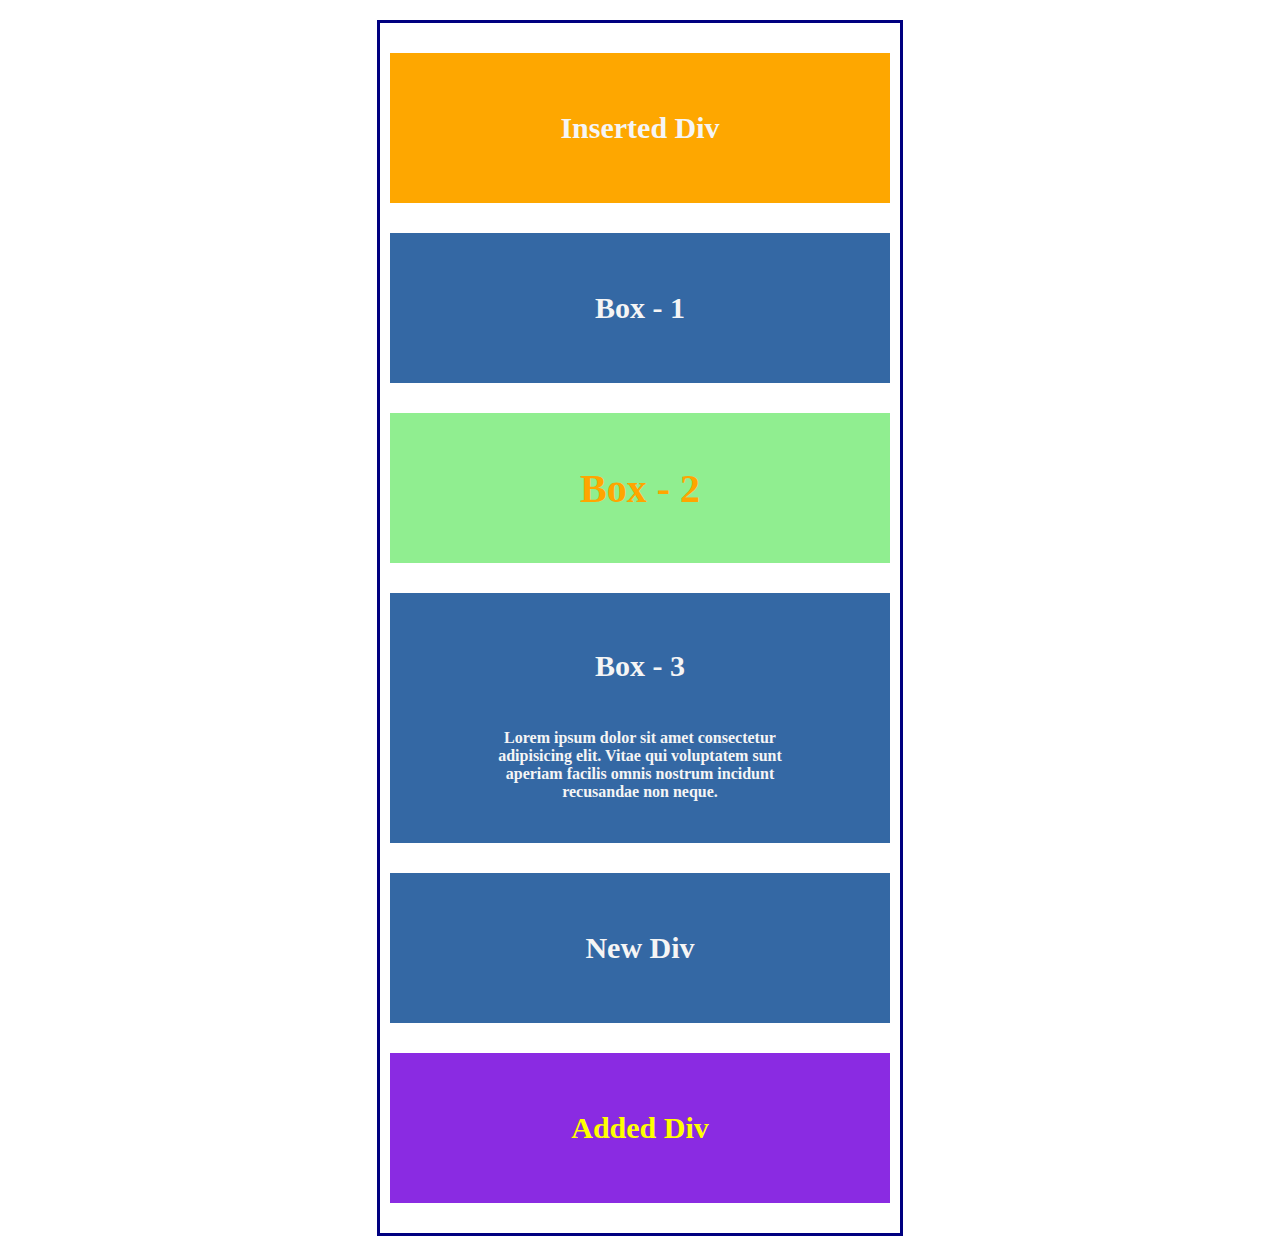
<file: index.html>
<!DOCTYPE html>
<html lang="en">

<head>
    <meta charset="UTF-8">
    <meta name="viewport" content="width=device-width, initial-scale=1.0">
    <title>JS DOM</title>
    <link rel="stylesheet" href="css/style.css">
</head>

<body>
    <section id="section-container">
        <div class="box" id="box-1">Box - 1</div>
        <div class="box" id="box-2">Box - 2</div>
        <div class="box" id="box-3">
            <p>Box - 3</p>
            <p id="div3-para2">Lorem ipsum dolor sit amet consectetur adipisicing elit. Vitae qui voluptatem sunt
                aperiam
                facilis omnis
                nostrum incidunt recusandae non neque.</p>
        </div>
    </section>


    <script src="js/script.js"></script>

</body>

</html>
</file>
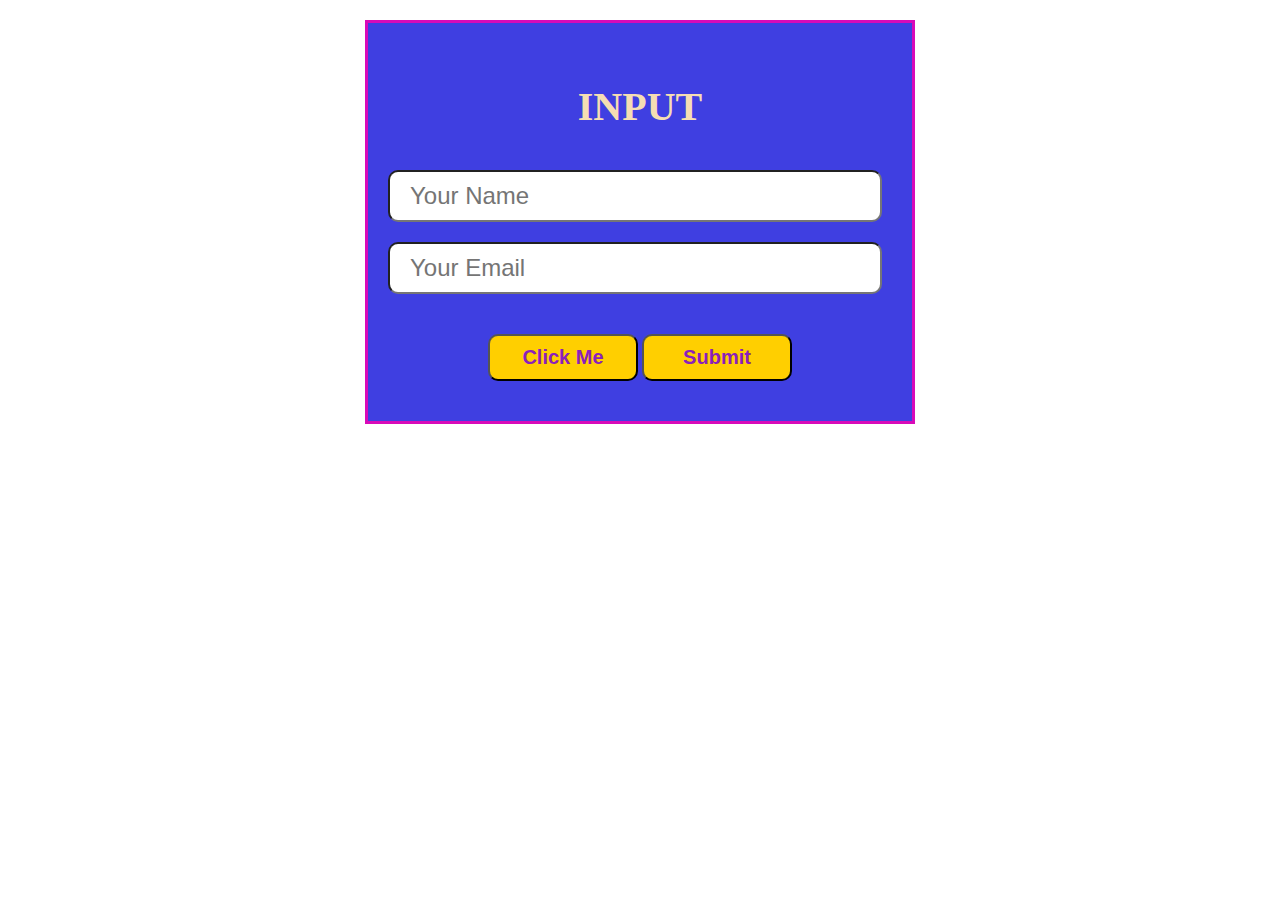
<file: form.html>
<!DOCTYPE html>
<html lang="en">

<head>
    <meta charset="UTF-8">
    <meta name="viewport" content="width=device-width, initial-scale=1.0">
    <title>Form</title>
    <link rel="stylesheet" href="css/form.css">
</head>

<body>
    <section>
        <form id="form-section" action="#">
            <h3 id="input-text">INPUT</h3>
            <input type="text" name="" id="name-id" placeholder="Your Name" class="form-input">
            <input type="text" name="" id="email-id" placeholder="Your Email" class="form-input">
            <button onclick="buttonClick()" id="btn-click">Click Me</button>
            <button id="btn-submit">Submit</button>
        </form>
    </section>

    <script src="js/form.js"></script>
</body>

</html>
</file>
<file: css/style.css>
#section-container {
    border: 3px solid navy;
    width: 520px;
    margin: 20px auto;
}

.box {
    width: 500px;
    height: 150px;
    background-color: rgb(52, 104, 164);
    margin: 30px auto;
    font-size: 30px;
    font-weight: 700;
    color: whitesmoke;
    display: flex;
    justify-content: center;
    align-items: center;
}

#box-3 {
    height: 250px;
    display: flex;
    flex-direction: column;
}

#div3-para2 {
    font-size: 16px;
    text-align: center;
    padding: 0 100px;
}

#added-id {
    background-color: blueviolet;
}
</file>
<file: css/form.css>
#form-section {
    border: 3px solid rgb(216, 10, 185);
    width: 550px;
    margin: 20px auto;
    background-color: rgb(63, 63, 225);
    color: wheat;
    padding: 20px;
    box-sizing: border-box;
    text-align: center;
}

#form-section h3 {
    text-align: center;
    font-size: 40px;
    font-weight: 700;
}

.form-input {
    display: block;
    margin: 20px 0;
    width: 450px;
    font-size: 24px;
    border-radius: 10px;
    padding: 10px 20px;
}

#btn-click {
    background-color: #ffcf00;
    /* text-align: center; */
    color: #8b20bb;
    padding: 10px 20px;
    width: 150px;
    font-size: 20px;
    font-weight: 700;
    border-radius: 10px;
    margin: 20px 0;
}

#btn-submit {
    background-color: #ffcf00;
    /* text-align: center; */
    color: #8b20bb;
    padding: 10px 20px;
    width: 150px;
    font-size: 20px;
    font-weight: 700;
    border-radius: 10px;
    margin: 20px 0;
}
</file>
